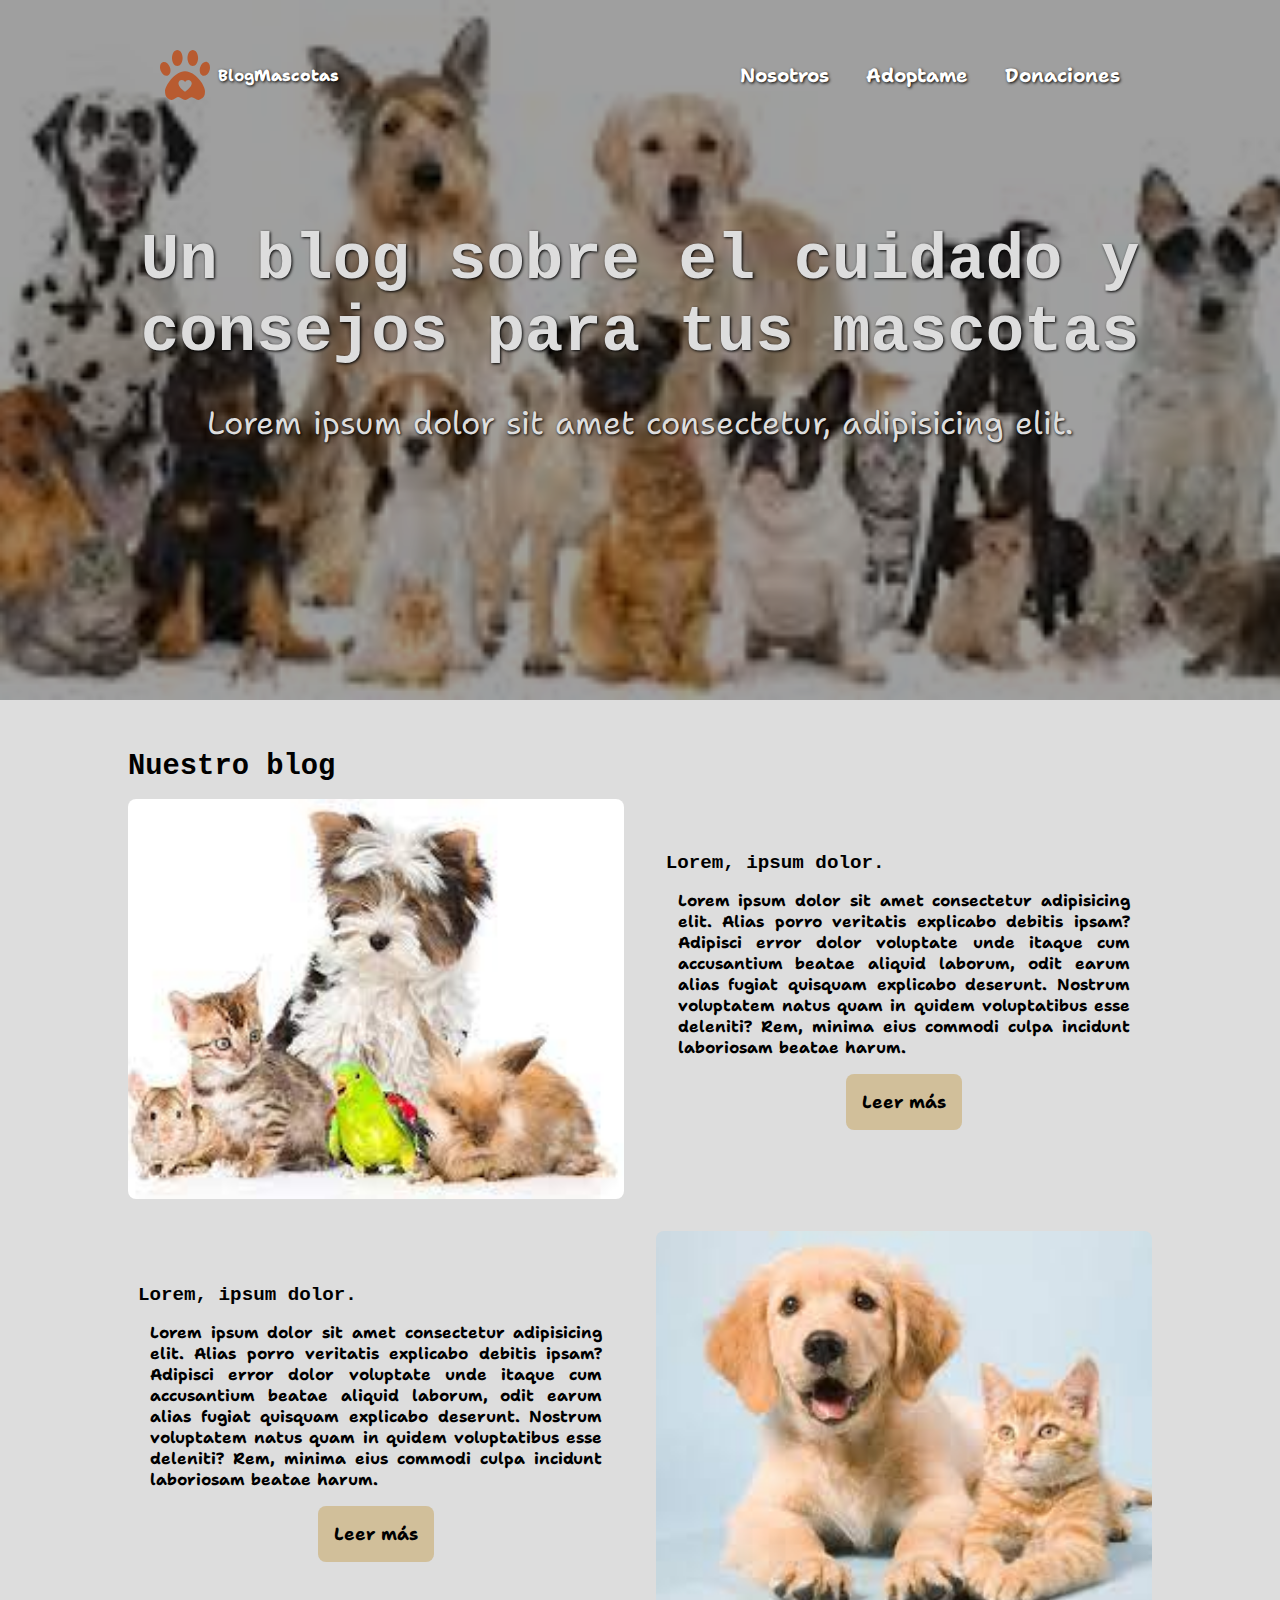
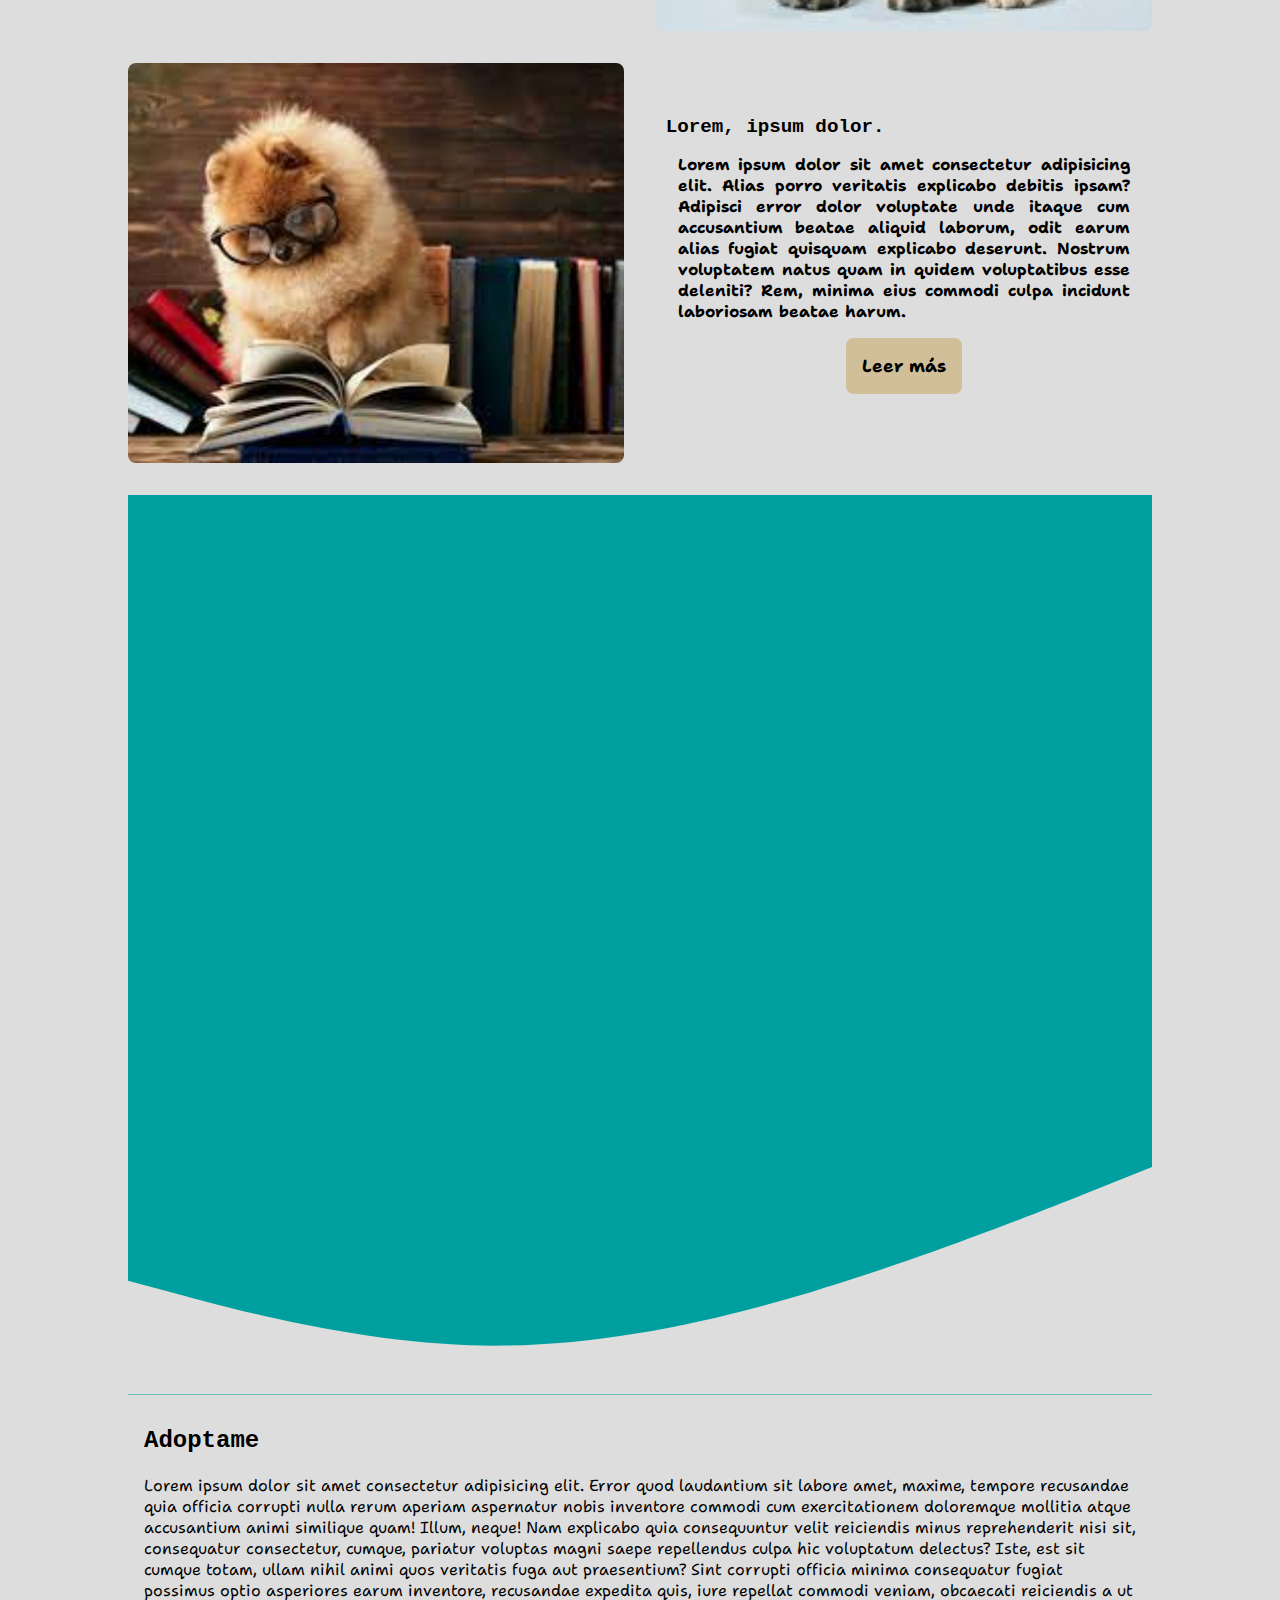
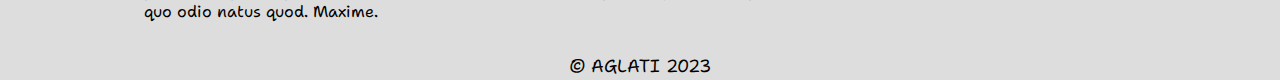
<file: index.html>
<!DOCTYPE html>
<html lang="en">
  <head>
    <meta charset="UTF-8" />
    <meta name="viewport" content="width=device-width, initial-scale=1.0" />
    <title>Resposive design</title>
    <link rel="stylesheet" href="css/style.css" />
    <link rel="preconnect" href="https://fonts.googleapis.com" />
    <link rel="preconnect" href="https://fonts.gstatic.com" crossorigin />
    <link
      href="https://fonts.googleapis.com/css2?family=Shantell+Sans:wght@300&display=swap"
      rel="stylesheet"
    />
    <link rel="shortcut icon" href="favicon.ico" />
  </head>
  <body>
    <!-- Header -->
    <header class="header">
      <div class="contenedor">
        <a href="/" class="logo">
          <img class="logo__image" src="pow.svg" alt="logo" />
          <span class="text-bold">Blog<b>Mascotas</b> </span>
        </a>
        <nav>
          <ul class="nav-lista">
            <li class="nav__item"><a href="#">Nosotros</a></li>
            <li class="nav__item"><a href="#">Adoptame</a></li>
            <li class="nav__item"><a href="#">Donaciones</a></li>
          </ul>
        </nav>
      </div>
    </header>
    <!-- Header Fin-->

    <!-- Hero Section -->
    <!-- Hero (imagen de arriba de la p+agina) -->
    <section class="hero">
      <div class="overlay">
        <div class="contenedorHero">
          <h1 class="hero__title">
            Un blog sobre el cuidado y consejos para tus mascotas
          </h1>
          <p class="hero__description">
            Lorem ipsum dolor sit amet consectetur, adipisicing elit.
          </p>
        </div>
      </div>
    </section>
    <!-- Hero Section , End-->

    <main class="main">
      <!-- Blog -->
      <div class="blog contenedor">
        <h2 class="section__title">Nuestro blog</h2>
        <div class="blog__articulos">
          <!-- articulo 1 -->
          <article class="blog__articulo">
            <div class="blog__image">
              <img src="images/p1.jpeg" alt="imagen1" />
            </div>
            <div class="blog__info">
              <h3 class="blog__name">Lorem, ipsum dolor.</h3>
              <div class="blog__article">
                Lorem ipsum dolor sit amet consectetur adipisicing elit. Alias
                porro veritatis explicabo debitis ipsam? Adipisci error dolor
                voluptate unde itaque cum accusantium beatae aliquid laborum,
                odit earum alias fugiat quisquam explicabo deserunt. Nostrum
                voluptatem natus quam in quidem voluptatibus esse deleniti? Rem,
                minima eius commodi culpa incidunt laboriosam beatae harum.
              </div>
              <a class="blog__link" href=""
                ><div class="blog__link_Label">Leer más</div>
              </a>
            </div>
          </article>
          <!-- articulo 1. fin -->
          <!-- articulo 2.  -->
          <article class="blog__articulo">
            <div class="blog__image">
              <img src="images/p2.jpeg" alt="imagen2" />
            </div>
            <div class="blog__info">
              <h3 class="blog__name">Lorem, ipsum dolor.</h3>
              <div class="blog__article">
                Lorem ipsum dolor sit amet consectetur adipisicing elit. Alias
                porro veritatis explicabo debitis ipsam? Adipisci error dolor
                voluptate unde itaque cum accusantium beatae aliquid laborum,
                odit earum alias fugiat quisquam explicabo deserunt. Nostrum
                voluptatem natus quam in quidem voluptatibus esse deleniti? Rem,
                minima eius commodi culpa incidunt laboriosam beatae harum.
              </div>
              <a class="blog__link" href=""
                ><div class="blog__link_Label">Leer más</div>
              </a>
            </div>
          </article>
          <!-- articulo 2. fin -->
          <!-- articulo 3 -->
          <article class="blog__articulo">
            <div class="blog__image">
              <img src="images/p3.jpeg" alt="imagen3" />
            </div>
            <div class="blog__info">
              <h3 class="blog__name">Lorem, ipsum dolor.</h3>
              <div class="blog__article">
                Lorem ipsum dolor sit amet consectetur adipisicing elit. Alias
                porro veritatis explicabo debitis ipsam? Adipisci error dolor
                voluptate unde itaque cum accusantium beatae aliquid laborum,
                odit earum alias fugiat quisquam explicabo deserunt. Nostrum
                voluptatem natus quam in quidem voluptatibus esse deleniti? Rem,
                minima eius commodi culpa incidunt laboriosam beatae harum.
              </div>
              <a class="blog__link" href=""
                ><div class="blog__link_Label">Leer más</div>
              </a>
            </div>
          </article>
          <!-- articulo 3 fin -->

          <!-- ---------------------------------------------------- -->
          <!-- Parallax: el fondo queda fijo mientras nos desplazamos -->
          <div class="image__parallax">
            <div class="overlay"></div>
            <svg
              class="image__bottom"
              xmlns="http://www.w3.org/2000/svg"
              viewBox="0 0 1440 320"
            >
              <path
                fill="#ddd"
                fill-opacity="1"
                d="M0,160L80,181.3C160,203,320,245,480,250.7C640,256,800,224,960,176C1120,128,1280,64,1360,32L1440,0L1440,320L1360,320C1280,320,1120,320,960,320C800,320,640,320,480,320C320,320,160,320,80,320L0,320Z"
              ></path>
            </svg>
          </div>
          <!-- Parallax. End -->

          <!-- Adoption  section-->
          <section id="adoption">
            <div class="contenedor">
              <h2 id="adoption__title">Adoptame</h2>
              <br />
              <p id="adoption__discription">
                Lorem ipsum dolor sit amet consectetur adipisicing elit. Error
                quod laudantium sit labore amet, maxime, tempore recusandae quia
                officia corrupti nulla rerum aperiam aspernatur nobis inventore
                commodi cum exercitationem doloremque mollitia atque accusantium
                animi similique quam! Illum, neque! Nam explicabo quia
                consequuntur velit reiciendis minus reprehenderit nisi sit,
                consequatur consectetur, cumque, pariatur voluptas magni saepe
                repellendus culpa hic voluptatum delectus? Iste, est sit cumque
                totam, ullam nihil animi quos veritatis fuga aut praesentium?
                Sint corrupti officia minima consequatur fugiat possimus optio
                asperiores earum inventore, recusandae expedita quis, iure
                repellat commodi veniam, obcaecati reiciendis a ut quo odio
                natus quod. Maxime.
              </p>
            </div>
          </section>
        </div>
      </div>
      <!-- Adoption  section. End-->
      <!--  emmet : ul>li*5>a{$} -->
      <!-- <ul>
      <li><a href="">1</a></li>
      <li><a href="">2</a></li>
      <li><a href="">3</a></li>
      </ul> -->
    </main>

    <footer class="footer">&copy; AGLATI 2023</footer>
  </body>
</html>
</file>
<file: css/style.css>
:root {
    --body-fonts: monospace;
    --headings: monospace;
    --backGroundColor: #ddd;
}


/*Reset rules*/
* {
    Box-sizing: border-box;
    margin: 0;
    padding: 0;
    font-size: 16px;
    font-family: 'Shantell Sans', cursive;
}

html {
    font-size: 16px;

}

body {
    background-color: var(--backGroundColor);
    color: black;
}

ul, ol {
    list-style: none;
    padding: 0;
    margin: 0;
}

h1, h2, h3 {
    font-family: var(--headings);
    font-weight: 700;
}

/*Reset rules. End*/

/**Helpers***/

.caja {
    width: 50%;
}

img {
    max-width: 100%;
    height: auto;
    display: block;
}

/*________________*/


.imagen {
    width: 100px;
    margin: 0 auto;
    /*Centra la imagen*/
}


.contenedor {
    max-width: 1024px;
    /*Limita para que no se deforme para panatallas muy grandese*/
    padding: 0 1rem;
    /*Con refrerencia al font raiz*/

}

/**Helpers. End**/

/*********/
/* Header*/
.header {
    position: absolute;
    top: 0;
    left: 0;
    width: 100%;
    z-index: 100;
}

.header .contenedor {
    height: 150px;
    display: flex;
    flex-direction: column;
    justify-content: center;
    align-items: center;
    gap: 15px;

}

.logo__image {
    width: 50px;
    height: 50px;
}

.logo {
    display: flex;
    align-items: center;
    gap: 8px;
}


.text__bold {
    font-weight: 700;
}



.contenedor a {

    font-weight: bold;
    color: white;
    font-size: 1.2rem;
    text-decoration: none;
    text-shadow: 1px 1px 3px black;
    text-align: center;
    padding: 1rem;


}

.contenedor li {
    display: inline-block;
}


/***********/
/*hero*/
/***********/
.hero {
    background-image: url("../images/FotoPerros.jpeg");
    /* es posible colocar varias imagenes*/
    background-repeat: no-repeat;
    background-size: cover;
    background-position: center;
    position: relative;
}

.hero .contenedorHero {
    position: relative;
    /*border: 3px solid red;*/
    /*Borde para referencia visual*/
    height: 500px;
    display: flex;
    flex-direction: column;
    justify-content: center;
    align-items: center;
    text-align: center;
}

.hero__title {
    font-size: 1.75rem;
    color: #ddd;
    margin: 0;
    padding: 0 1rem;
    text-shadow: 1px 1px 3px black;
}

.hero__description {
    font-size: 1.3rem;
    margin: 2rem;
    padding: 0 2rem;
    color: #ddd;
    text-shadow: 1px 1px 3px black;
}

.overlay {
    position: relative;
    top: 0;
    left: 0;
    width: 100%;
    height: 100%;
    background-color: #00000060;
    /* negro con opacidad*/
}

.section__title {
    font-size: 1.8rem;
    color: black;
    display: block;
    margin-bottom: 1rem;

}

/********/
/*Blog section*/
/********/
.blog {
    padding: 50px 0;
    color: black;
    padding-bottom: 2rem;
}

.blog__name {
    font-size: 1.2rem;
    color: black;
    display: block;
    padding-bottom: 1rem;
}

.blog__image img {
    width: 100%;
    /* background-color: blue; */
    /*For testing*/
    max-width: 100%;

}

.blog__article {

    display: flex;
    flex-direction: column;
    gap: 2rem;
    width: 95%;
    margin: 0 auto;
    /*Centrado horizontal*/
    /* -ms-flex-align: center; */

}

.blog__articulo {
    display: flex;
    flex-direction: column;
    text-align: justify;
    padding-bottom: 2rem;
}

.blog__info {
    padding: 10px;

}

.blog__link {
    /*border: 3px solid red;*/
    display: block;
    padding: 0.75rem 1.5rem;
    border-radius: 8px;
    margin-top: 24px;
    background-color: #bc8e2a60;
    width: max-content;

}

.blog__link_Label {
    color: black;
    font-size: 1.1rem;
    text-shadow: none;

}

.blog__link{
    margin: 1rem auto;
}

/******/
/*paralax with wave border*/

.image__parallax {
    position: relative;
    background-image: url("../images/p4.jpeg");
    width: 100%;
    height: 100vh;
   /*  height: 100vh; */
    background-size: cover;
    background-position: center;
    background-attachment: fixed;
    background-color: aqua;
}

#adoption {
    padding-top: 2rem;
}

#adoption__title {
    font-weight: 700;
    color: black;
    font-size: 1.5rem;
}

#adoption__discription {

    text-justify: auto;
}

.image__bottom {
    position: absolute;
    bottom: 0;
    width: 100%;
    color: white;
  }

/* footer */
.footer {
    color: black;
    font-size: 1.1rem;
    text-align: center;

}
 
/* footer. end */


/****************************************/
@media (min-width:768px) {
    .hero .contenedorHero {
        position: relative;
        /*border: 3px solid red;*/
        /*Borde para referencia visual*/
        height: 700px;
        display: flex;
        flex-direction: column;
        justify-content: center;
        align-items: center;
        text-align: center;
    }

    .header .contenedor {
        height: 150px;
        display: flex;
        flex-direction: row;
        justify-content: space-between;
        align-items: center;
        gap: 15px;
    }

    .hero__title {
        font-size: 4rem;

    }

    .hero__description {
        font-size: 2rem;
    }

    .blog__articulo {
        display: flex;
        flex-direction: row;
        align-items: center;
        gap: 2rem;
        font-weight: bold ;
    }

    .blog__image {
        width: 50%;
        height: 400px;
    }

    .blog__image img {
        width: 100%;
        height: 100%;
        object-fit: cover;
        border-radius: 8px;
    }

    .blog__info {
        width: 50%;
    }
    
    .blog__articulos .blog__articulo:nth-child(even){
        flex-direction: column;
        flex-direction: row-reverse;
    }
}

/* pantallas Grandes*/
@media (min-width:1024px) {

    .contenedor {
        margin: 0 auto;
        /* centra todo el contenido para resoluciones de mas de 1024px*/
    }
}


/*Para pantallas muy pequeñas */
@media (max-width:400px) {

nav{
    font-size: 10rem;
    color:blue;
}
}
</file>
